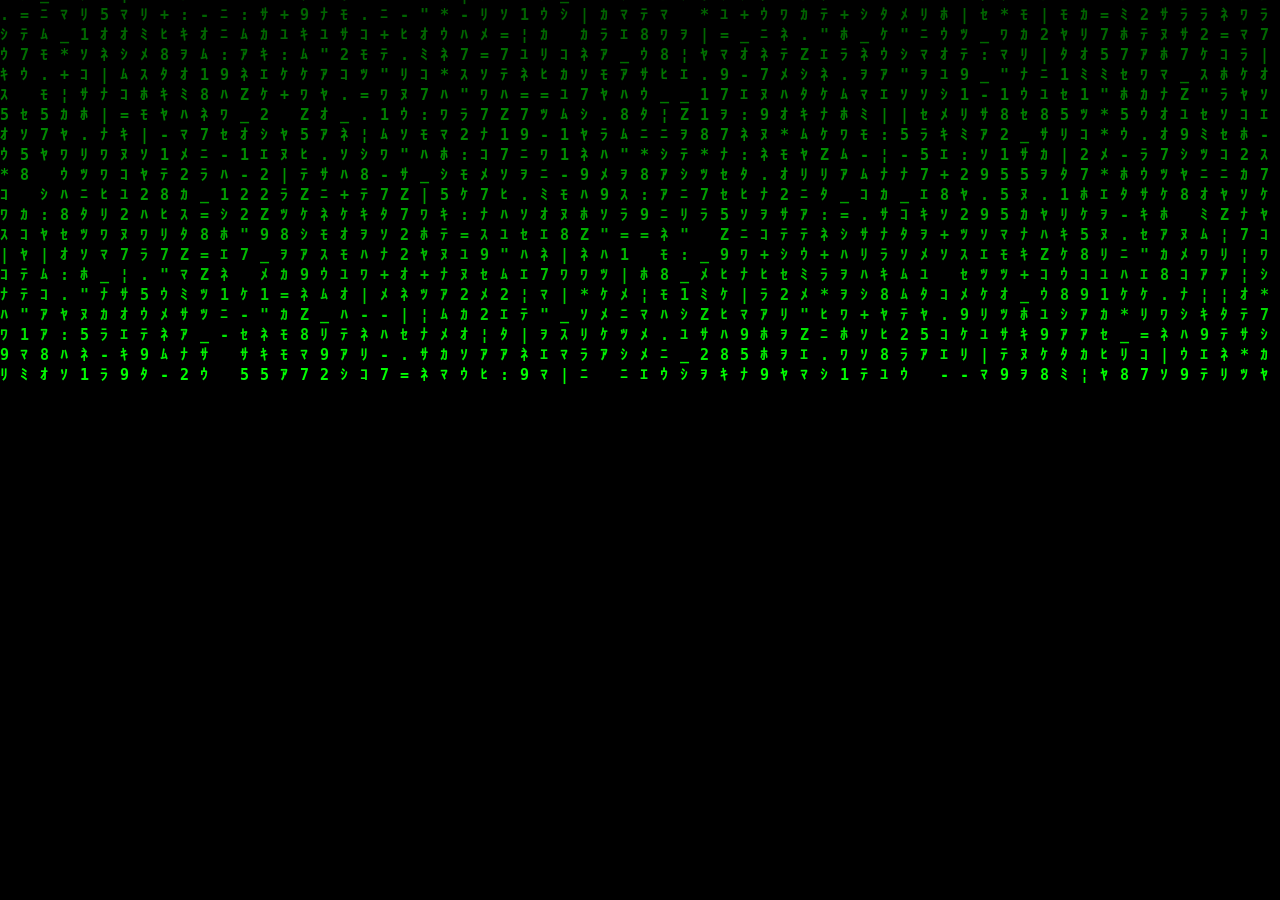
<file: index.html>
<!DOCTYPE html>
<html id="html">
<head>
    <title>Matrix</title>
    <style>
        canvas {
            background-color: black;
        }
    </style>
    <link rel="icon" type="image/x-icon" href="./img/icon.png">
    <link rel="stylesheet" type="text/css" href="styles.css">
</head>
<body>
    <canvas id="matrixCanvas"></canvas>

    <script src="script.js"></script>
</body>
</html>
</file>
<file: styles.css>
html, body {
    margin: 0;
    padding: 0;
    overflow: hidden;
}

canvas {
    position: absolute;
    top: 0;
    left: 0;
    width: 100vw;
    height: 100vh;
    background-color: black;
}

.noCursor {
    cursor:none;
}
</file>
